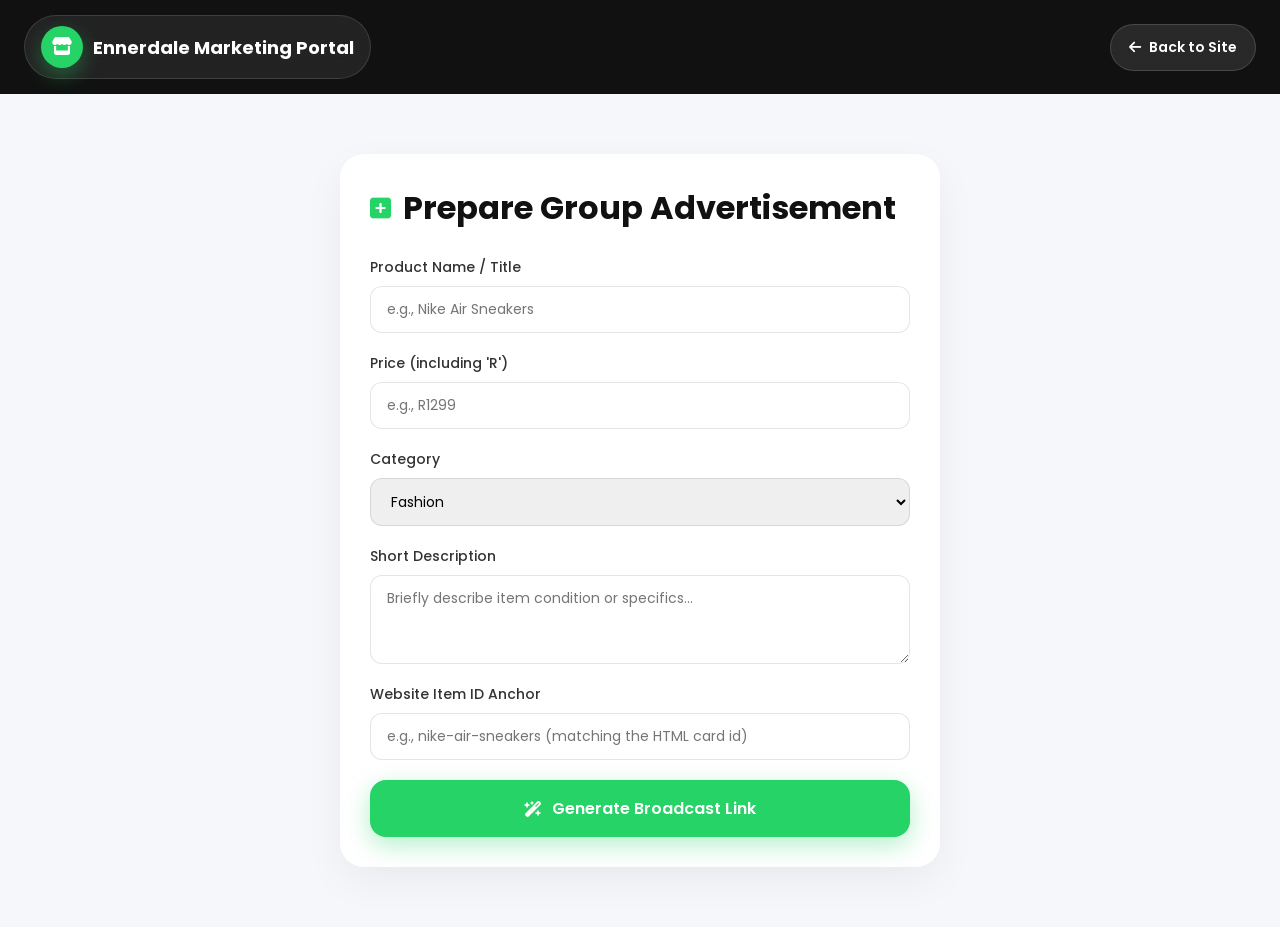
<file: upload.html>
<!DOCTYPE html>
<html lang="en">
<head>
  <meta charset="UTF-8">
  <meta name="viewport" content="width=device-width, initial-scale=1.0">
  <title>Upload Product - Admin Portal</title>
  <link rel="preconnect" href="https://fonts.googleapis.com">
  <link rel="preconnect" href="https://fonts.gstatic.com" crossorigin>
  <link href="https://fonts.googleapis.com/css2?family=Poppins:wght@300;400;500;600;700&display=swap" rel="stylesheet">
  <link rel="stylesheet" href="https://cdnjs.cloudflare.com/ajax/libs/font-awesome/6.5.2/css/all.min.css">
  <link rel="stylesheet" href="style.css">
  <style>
    /* Custom layout additions specifically for this form page */
    .form-container {
      max-width: 600px;
      margin: 60px auto;
      padding: 30px;
      background: white;
      border-radius: 24px;
      box-shadow: 0 15px 40px rgba(0, 0, 0, 0.05);
    }
    .form-group {
      margin-bottom: 20px;
      display: flex;
      flex-direction: column;
      gap: 8px;
    }
    .form-group label {
      font-weight: 500;
      font-size: 14px;
      color: #333;
    }
    .form-group input, .form-group select, .form-group textarea {
      padding: 12px 16px;
      border: 1px solid rgba(0,0,0,0.1);
      border-radius: 12px;
      font-family: 'Poppins', sans-serif;
      font-size: 14px;
      outline: none;
      transition: all 0.3s ease;
    }
    .form-group input:focus, .form-group select:focus, .form-group textarea:focus {
      border-color: #25D366;
      box-shadow: 0 0 0 4px rgba(37, 211, 102, 0.1);
    }
    .share-box {
      margin-top: 25px;
      padding: 20px;
      background: #f5f7fb;
      border-radius: 16px;
      border: 1px dashed rgba(37, 211, 102, 0.5);
      display: none; /* Hidden until form is submitted */
      text-align: center;
    }
    .share-box p {
      font-size: 13px;
      color: #555;
      margin-bottom: 15px;
    }
  </style>
</head>
<body>

  <nav class="navbar" style="position: relative; background: #111; padding: 15px 24px;">
    <div class="logo">
      <i class="fa-solid fa-store"></i>
      <span>Ennerdale Marketing Portal</span>
    </div>
    <div class="nav-actions">
      <a href="index.html" class="group-btn" style="background: rgba(255,255,255,0.1); color: white;">
        <i class="fa-solid fa-arrow-left"></i> Back to Site
      </a>
    </div>
  </nav>

  <div class="form-container">
    <div class="section-title" style="margin-bottom: 25px;">
      <i class="fa-solid fa-square-plus" style="color: #25D366;"></i>
      <h2>Prepare Group Advertisement</h2>
    </div>

    <form id="listingForm">
      <div class="form-group">
        <label for="prodTitle">Product Name / Title</label>
        <input type="text" id="prodTitle" placeholder="e.g., Nike Air Sneakers" required>
      </div>

      <div class="form-group">
        <label for="prodPrice">Price (including 'R')</label>
        <input type="text" id="prodPrice" placeholder="e.g., R1299" required>
      </div>

      <div class="form-group">
        <label for="prodCategory">Category</label>
        <select id="prodCategory" required>
          <option value="Fashion">Fashion</option>
          <option value="Electronics">Electronics</option>
          <option value="Furniture">Furniture</option>
          <option value="Food & Catering">Food & Catering</option>
          <option value="Services">Services</option>
          <option value="Other">Other</option>
        </select>
      </div>

      <div class="form-group">
        <label for="prodDesc">Short Description</label>
        <textarea id="prodDesc" rows="3" placeholder="Briefly describe item condition or specifics..." required></textarea>
      </div>

      <div class="form-group">
        <label for="prodId">Website Item ID Anchor</label>
        <input type="text" id="prodId" placeholder="e.g., nike-air-sneakers (matching the HTML card id)" required>
      </div>

      <button type="submit" class="modal-send-btn" style="width: 100%; justify-content: center; display: flex; gap: 10px; align-items: center;">
        <i class="fa-solid fa-wand-magic-sparkles"></i> Generate Broadcast Link
      </button>
    </form>

    <div id="shareBox" class="share-box">
      <h3>🎉 Link Generated Successfully!</h3>
      <p>Click the button below. It will open WhatsApp with your formatted message text. You just have to select your Ennerdale Group and click send!</p>
      
      <a id="whatsappBroadcastLink" href="#" target="_blank" class="modal-send-btn" style="display: inline-flex; text-decoration: none; padding: 12px 24px; gap: 8px;">
        <i class="fa-brands fa-whatsapp"></i> Share to WhatsApp Group
      </a>
    </div>
  </div>

  <script>
    document.getElementById('listingForm').addEventListener('submit', function(e) {
      e.preventDefault(); // Stop page refresh

      // 1. Gather inputs
      const title = document.getElementById('prodTitle').value.trim();
      const price = document.getElementById('prodPrice').value.trim();
      const category = document.getElementById('prodCategory').value;
      const desc = document.getElementById('prodDesc').value.trim();
      const itemId = document.getElementById('prodId').value.trim().toLowerCase().replace(/\s+/g, '-');

      // 2. Build the exact website URL pointing to this specific product element anchor
      // Uses your live web domain automatically or defaults to current location folder setup
      const baseWebUrl = window.location.origin + window.location.pathname.replace('upload.html', 'index.html');
      const directProductLink = `${baseWebUrl}#${itemId}`;

      // 3. Draft the beautiful WhatsApp broadcast layout template using Markdown formatting
      const textMessage = 
        `📢 *NEW LOCAL LISTING AVAILABLE* 📢\n\n` +
        `📦 *Product:* ${title}\n` +
        `💰 *Price:* ${price}\n` +
        `🗂️ *Category:* ${category}\n` +
        `📍 *Location:* Ennerdale Community\n\n` +
        `📝 *Description:* _${desc}_\n\n` +
        `👇 *View Photos & Order Directly on Website Here:* 👇\n` +
        `${directProductLink}`;

      // 4. URL encode the string payload safely for web browsing
      const encodedMessage = encodeURIComponent(textMessage);
      
      // Using wa.me/ without a number opens the WhatsApp contact/group picker interface cleanly
      const finalWhatsappUrl = `https://wa.me/?text=${encodedMessage}`;

      // 5. Present the link block to the user
      const shareBox = document.getElementById('shareBox');
      const broadcastAnchor = document.getElementById('whatsappBroadcastLink');
      
      broadcastAnchor.href = finalWhatsappUrl;
      shareBox.style.display = 'block';
      
      // Auto-smooth scroll view downward slightly to focus on the new button
      shareBox.scrollIntoView({ behavior: 'smooth' });
    });
  </script>
</body>
</html>
</file>
<file: style.css>
*{
  margin:0;
  padding:0;
  box-sizing:border-box;
  font-family:'Poppins', sans-serif;
}

body{
  background:#f5f7fb;
  color:#111;
}

/* HERO */

/* HERO */

.hero{
  position:relative;
  min-height:100vh;

  background:
  linear-gradient(
    rgba(0,0,0,0.45),
    rgba(0,0,0,0.55)
  ),
  url('https://images.unsplash.com/photo-1520607162513-77705c0f0d4a?q=80&w=1400&auto=format&fit=crop');

  background-size:cover;
  background-position:center;
  background-repeat:no-repeat;

  display:flex;
  flex-direction:column;
  justify-content:center;

  overflow:hidden;
}

/* NAVBAR */

.navbar{
  position:absolute;
  top:0;
  left:0;

  width:100%;

  padding:20px 24px;

  display:flex;
  justify-content:space-between;
  align-items:center;

  z-index:100;
}

/* LOGO */

.logo{
  display:flex;
  align-items:center;
  gap:10px;

  color:white;

  font-size:18px;
  font-weight:700;

  backdrop-filter:blur(12px);

  background:rgba(255,255,255,0.08);

  padding:10px 16px;

  border-radius:60px;

  border:1px solid rgba(255,255,255,0.12);
}

.logo i{
  width:42px;
  height:42px;

  border-radius:50%;

  background:#25D366;

  display:flex;
  justify-content:center;
  align-items:center;

  box-shadow:0 8px 20px rgba(37,211,102,0.35);
}

/* RIGHT SIDE */

.nav-actions{
  display:flex;
  align-items:center;
  gap:12px;
}

/* WHATSAPP BUTTON */

.group-btn{
  display:flex;
  align-items:center;
  gap:8px;

  text-decoration:none;

  color:white;

  background:rgba(255,255,255,0.12);

  backdrop-filter:blur(12px);

  border:1px solid rgba(255,255,255,0.15);

  padding:12px 18px;

  border-radius:50px;

  font-size:14px;
  font-weight:600;

  transition:0.3s;
}

.group-btn:hover{
  background:#25D366;
}

/* LOGIN BUTTON */

.login-icon{
  width:48px;
  height:48px;

  border-radius:50%;

  display:flex;
  justify-content:center;
  align-items:center;

  text-decoration:none;

  color:white;

  background:rgba(255,255,255,0.12);

  backdrop-filter:blur(12px);

  border:1px solid rgba(255,255,255,0.15);

  font-size:18px;

  transition:0.3s;
}

.login-icon:hover{
  background:white;
  color:#111;
}

/* HERO CONTENT */

.hero-content{
  width:100%;
  max-width:700px;

  padding:160px 24px 60px;

  color:white;

  position:relative;
  z-index:10;
}

.hero-content h1{
  font-size:58px;
  line-height:1.05;

  font-weight:800;

  margin-bottom:20px;

  text-shadow:0 5px 20px rgba(0,0,0,0.3);
}

.hero-content p{
  font-size:18px;

  line-height:1.7;

  max-width:520px;

  opacity:0.95;

  margin-bottom:35px;
}

/* HERO BUTTONS */

.hero-buttons{
  display:flex;
  gap:16px;
  flex-wrap:wrap;
}

.hero-btn{
  text-decoration:none;

  padding:16px 26px;

  border-radius:50px;

  font-weight:600;

  transition:0.3s;
}

.primary-btn{
  background:#25D366;
  color:white;

  box-shadow:0 10px 25px rgba(37,211,102,0.35);
}

.primary-btn:hover{
  transform:translateY(-3px);
}

.secondary-btn{
  background:rgba(255,255,255,0.12);

  backdrop-filter:blur(12px);

  border:1px solid rgba(255,255,255,0.15);

  color:white;
}

.secondary-btn:hover{
  background:white;
  color:#111;
}

/* ================= MOBILE ================= */

@media(max-width:768px){

  .hero{
    min-height:100vh;
    justify-content:flex-start;
  }

  .navbar{
    padding:16px;

    flex-direction:column;
    align-items:stretch;

    gap:14px;
  }

  .logo{
    width:100%;

    justify-content:center;

    font-size:15px;

    padding:10px 14px;
  }

  .logo i{
    width:36px;
    height:36px;

    font-size:14px;
  }

  .nav-actions{
    width:100%;

    display:flex;
    justify-content:center;

    gap:10px;
  }

  .group-btn{
    flex:1;

    justify-content:center;

    padding:13px 14px;

    font-size:13px;
  }

  .login-icon{
    width:46px;
    height:46px;

    flex-shrink:0;
  }

  .hero-content{
    padding:230px 20px 50px;

    text-align:center;

    max-width:100%;
  }

  .hero-content h1{
    font-size:36px;
    line-height:1.15;

    margin-bottom:16px;
  }

  .hero-content p{
    font-size:15px;

    line-height:1.6;

    margin:0 auto 28px;
  }

  .hero-buttons{
    flex-direction:column;

    width:100%;
  }

  .hero-btn{
    width:100%;

    text-align:center;

    padding:15px 20px;
  }

}

/* EXTRA SMALL DEVICES */

@media(max-width:480px){

  .hero-content{
    padding-top:220px;
  }

  .hero-content h1{
    font-size:30px;
  }

  .group-btn{
    font-size:12px;
    padding:12px;
  }

  .logo span{
    font-size:14px;
  }

}

/* FEATURES */

.features{
  margin-top:-60px;
  padding:0 20px;

  display:grid;
  grid-template-columns:repeat(auto-fit,minmax(220px,1fr));
  gap:18px;

  position:relative;
  z-index:10;
}

.feature-box{
  background:white;
  padding:30px 22px;
  border-radius:24px;
  text-align:center;
  box-shadow:0 10px 30px rgba(0,0,0,0.08);
}

.feature-box i{
  font-size:35px;
  color:#25D366;
  margin-bottom:15px;
}

.feature-box h3{
  margin-bottom:10px;
}

/* PRODUCTS */

.products-section{
  padding:70px 20px;
}

.section-title{
  display:flex;
  align-items:center;
  gap:12px;
  margin-bottom:30px;
}

.section-title i{
  color:#25D366;
  font-size:24px;
}

.section-title h2{
  font-size:32px;
}

.products-grid{
  display:grid;
  grid-template-columns:repeat(auto-fit,minmax(280px,1fr));
  gap:25px;
}

/* CARD */

.product-card{
  background:white;
  border-radius:28px;
  overflow:hidden;
  box-shadow:0 10px 35px rgba(0,0,0,0.08);
  transition:0.3s;
}

.product-card:hover{
  transform:translateY(-8px);
}

.product-image{
  width:100%;
  height:260px;
  object-fit:cover;
}

.product-content{
  padding:20px;
}

.top-row{
  display:flex;
  justify-content:space-between;
  gap:10px;
}

.product-title{
  font-size:22px;
  font-weight:700;
}

.product-price{
  color:#25D366;
  font-size:20px;
  font-weight:700;
  margin-top:5px;
}

.category-badge{
  background:#25D366;
  color:white;
  padding:8px 14px;
  border-radius:50px;
  font-size:12px;
  height:fit-content;
}

.product-description{
  color:#666;
  margin:18px 0;
  line-height:1.7;
  font-size:14px;
}

.info-row{
  display:flex;
  flex-wrap:wrap;
  gap:15px;
  margin-bottom:18px;
}

.info-item{
  display:flex;
  align-items:center;
  gap:8px;
  font-size:13px;
  color:#555;
}

.info-item i{
  color:#25D366;
}

.whatsapp-btn{
  width:100%;
  display:flex;
  justify-content:center;
  align-items:center;
  gap:10px;

  background:#25D366;
  color:white;
  text-decoration:none;

  padding:16px;
  border-radius:16px;

  font-weight:600;
  transition:0.3s;
}

.whatsapp-btn:hover{
  background:#1ebe5d;
}

/* CTA */

.cta-section{
  margin:20px;
  background:#25D366;
  color:white;
  padding:60px 25px;
  border-radius:30px;
  text-align:center;
}

.cta-section h2{
  font-size:36px;
  margin-bottom:15px;
}

.cta-section p{
  margin-bottom:25px;
  opacity:0.95;
}

.cta-btn{
  display:inline-block;
  background:white;
  color:#25D366;
  padding:16px 30px;
  border-radius:50px;
  text-decoration:none;
  font-weight:700;
}

/* FOOTER */

.footer{
  background:#111;
  color:white;
  padding:50px 20px;
  text-align:center;
  margin-top:70px;
}

.footer-logo{
  display:flex;
  justify-content:center;
  align-items:center;
  gap:12px;

  font-size:24px;
  font-weight:700;

  margin-bottom:18px;
}

.footer-logo i{
  width:50px;
  height:50px;
  background:#25D366;
  border-radius:50%;

  display:flex;
  justify-content:center;
  align-items:center;
}

.footer p{
  max-width:500px;
  margin:auto;
  opacity:0.8;
  margin-bottom:25px;
}

.socials{
  display:flex;
  justify-content:center;
  gap:15px;
  margin-bottom:25px;
}

.socials a{
  width:45px;
  height:45px;

  background:#25D366;
  color:white;

  border-radius:50%;

  display:flex;
  justify-content:center;
  align-items:center;

  text-decoration:none;
  font-size:18px;
}

small{
  opacity:0.6;
}

/* MOBILE */

@media(max-width:768px){

  .hero-content h1{
    font-size:32px;
  }

  .section-title h2{
    font-size:25px;
  }

  .cta-section h2{
    font-size:28px;
  }

  .navbar{
    flex-direction:column;
    gap:15px;
  }

}

/* NAV ACTIONS */

.nav-actions{
  display:flex;
  align-items:center;
  gap:12px;
}

.group-btn{
  display:flex;
  align-items:center;
  gap:8px;

  text-decoration:none;
  background:#25D366;
  color:white;

  padding:12px 18px;
  border-radius:50px;

  font-size:14px;
  font-weight:600;

  transition:0.3s;
}

.group-btn:hover{
  transform:translateY(-2px);
}

.login-icon{
  width:48px;
  height:48px;

  background:white;
  color:#111;

  border-radius:50%;

  display:flex;
  justify-content:center;
  align-items:center;

  text-decoration:none;

  font-size:18px;

  transition:0.3s;
}

.login-icon:hover{
  background:#25D366;
  color:white;
}

/* CATEGORIES */

.categories-section{
  padding:20px;
}

.categories-grid{
  display:grid;
  grid-template-columns:repeat(auto-fit,minmax(120px,1fr));
  gap:15px;
}

.category-card{
  background:white;

  border-radius:24px;

  padding:25px 15px;

  text-align:center;

  box-shadow:0 10px 25px rgba(0,0,0,0.06);

  transition:0.3s;

  cursor:pointer;
}

.category-card:hover{
  transform:translateY(-5px);
  background:#25D366;
  color:white;
}

.category-card:hover i{
  color:white;
}

.category-card i{
  font-size:30px;
  color:#25D366;
  margin-bottom:12px;
  transition:0.3s;
}

.category-card span{
  display:block;
  font-weight:600;
  font-size:14px;
}

/* MOBILE */

@media(max-width:768px){

  .nav-actions{
    width:100%;
    justify-content:center;
  }

  .group-btn{
    flex:1;
    justify-content:center;
  }

}

/* ================= GLOBAL ENHANCEMENTS ================= */
html {
  scroll-behavior: smooth;
}

/* ================= WHATSAPP ENQUIRY MODAL ================= */

.modal-overlay {
  position: fixed;
  top: 0;
  left: 0;
  width: 100%;
  height: 100%;
  background: rgba(17, 17, 17, 0.4);
  backdrop-filter: blur(16px);
  -webkit-backdrop-filter: blur(16px);
  display: flex;
  justify-content: center;
  align-items: center;
  z-index: 9999;
  opacity: 0;
  visibility: hidden;
  transition: opacity 0.4s ease, visibility 0.4s ease;
  padding: 20px;
}

.modal-overlay.active {
  opacity: 1;
  visibility: visible;
}

.modal-card {
  background: rgba(255, 255, 255, 0.85);
  backdrop-filter: blur(20px);
  -webkit-backdrop-filter: blur(20px);
  border: 1px solid rgba(255, 255, 255, 0.4);
  border-radius: 28px;
  width: 100%;
  max-width: 580px;
  box-shadow: 0 30px 60px rgba(0, 0, 0, 0.15);
  position: relative;
  transform: scale(0.92) translateY(20px);
  transition: transform 0.4s cubic-bezier(0.16, 1, 0.3, 1);
  overflow: hidden;
  display: flex;
  flex-direction: column;
}

.modal-overlay.active .modal-card {
  transform: scale(1) translateY(0);
}

.modal-close-btn {
  position: absolute;
  top: 20px;
  right: 20px;
  width: 38px;
  height: 38px;
  border-radius: 50%;
  background: rgba(17, 17, 17, 0.05);
  border: none;
  color: #111;
  font-size: 16px;
  display: flex;
  justify-content: center;
  align-items: center;
  cursor: pointer;
  transition: all 0.25s ease;
  z-index: 10;
}

.modal-close-btn:hover {
  background: #111;
  color: white;
  transform: rotate(90deg);
}

.modal-header {
  padding: 30px 30px 20px;
  display: flex;
  align-items: center;
  gap: 12px;
  border-bottom: 1px solid rgba(0, 0, 0, 0.06);
}

.modal-header i {
  font-size: 22px;
  color: #25D366;
  background: rgba(37, 211, 102, 0.12);
  width: 44px;
  height: 44px;
  border-radius: 12px;
  display: flex;
  justify-content: center;
  align-items: center;
}

.modal-header h2 {
  font-size: 20px;
  font-weight: 700;
  color: #111;
}

.modal-body {
  padding: 24px 30px;
  overflow-y: auto;
  max-height: 60vh;
}

/* Modal Product Preview */
.modal-product-preview {
  display: flex;
  gap: 20px;
  background: rgba(255, 255, 255, 0.6);
  border: 1px solid rgba(0, 0, 0, 0.05);
  padding: 16px;
  border-radius: 20px;
  margin-bottom: 24px;
  align-items: center;
}

.modal-product-img {
  width: 80px;
  height: 80px;
  object-fit: cover;
  border-radius: 14px;
  box-shadow: 0 4px 12px rgba(0, 0, 0, 0.05);
}

.modal-product-info {
  display: flex;
  flex-direction: column;
  gap: 4px;
}

.modal-product-info h3 {
  font-size: 17px;
  font-weight: 700;
  color: #111;
}

.modal-product-price {
  font-size: 18px;
  font-weight: 700;
  color: #25D366;
}

.modal-product-meta {
  display: flex;
  gap: 10px;
  align-items: center;
  margin-top: 2px;
}

.modal-product-badge {
  background: rgba(37, 211, 102, 0.1);
  color: #1ebe5d;
  font-size: 11px;
  font-weight: 600;
  padding: 3px 8px;
  border-radius: 50px;
}

.modal-product-location {
  font-size: 12px;
  color: #666;
  display: flex;
  align-items: center;
  gap: 4px;
}

/* Message Composer */
.modal-composer {
  display: flex;
  flex-direction: column;
  gap: 8px;
}

.modal-label {
  font-size: 14px;
  font-weight: 600;
  color: #444;
}

.modal-composer textarea {
  width: 100%;
  border: 1px solid rgba(0, 0, 0, 0.1);
  border-radius: 16px;
  padding: 16px;
  font-size: 14px;
  line-height: 1.6;
  resize: none;
  background: white;
  color: #111;
  outline: none;
  transition: all 0.3s ease;
  box-shadow: inset 0 2px 4px rgba(0, 0, 0, 0.02);
}

.modal-composer textarea:focus {
  border-color: #25D366;
  box-shadow: 0 0 0 4px rgba(37, 211, 102, 0.15);
}

.modal-hint {
  display: flex;
  gap: 8px;
  margin-top: 12px;
  font-size: 12px;
  color: #666;
  line-height: 1.5;
  background: rgba(0, 0, 0, 0.03);
  padding: 12px 16px;
  border-radius: 12px;
}

.modal-hint i {
  color: #25D366;
  font-size: 14px;
  margin-top: 2px;
}

/* Modal Footer */
.modal-footer {
  padding: 20px 30px 30px;
  border-top: 1px solid rgba(0, 0, 0, 0.06);
}

.modal-send-btn {
  width: 100%;
  display: flex;
  justify-content: center;
  align-items: center;
  gap: 10px;
  background: #25D366;
  color: white;
  border: none;
  padding: 16px;
  border-radius: 16px;
  font-size: 16px;
  font-weight: 600;
  cursor: pointer;
  transition: all 0.3s ease;
  box-shadow: 0 8px 25px rgba(37, 211, 102, 0.35);
}

.modal-send-btn:hover {
  background: #1ebe5d;
  transform: translateY(-2px);
  box-shadow: 0 12px 30px rgba(37, 211, 102, 0.45);
}

.modal-send-btn:active {
  transform: translateY(0);
}

/* ================= PRODUCT LINK GLOW HIGHLIGHT ================= */

.highlight-product {
  animation: highlightPulse 2s ease-in-out 3 alternate;
  position: relative;
}

@keyframes highlightPulse {
  0% {
    box-shadow: 0 10px 35px rgba(0, 0, 0, 0.08);
    transform: scale(1);
  }
  50% {
    box-shadow: 0 0 0 6px rgba(37, 211, 102, 0.4), 0 15px 45px rgba(37, 211, 102, 0.2);
    transform: scale(1.03);
    border-color: #25D366;
  }
  100% {
    box-shadow: 0 10px 35px rgba(0, 0, 0, 0.08);
    transform: scale(1);
  }
}

/* ================= MOBILE ADAPTABILITY FOR MODAL ================= */
@media (max-width: 580px) {
  .modal-overlay {
    padding: 10px;
  }

  .modal-card {
    border-radius: 20px;
    max-height: 90vh;
  }

  .modal-header {
    padding: 20px;
  }

  .modal-body {
    padding: 16px 20px;
  }

  .modal-product-preview {
    gap: 12px;
    padding: 12px;
    margin-bottom: 16px;
  }

  .modal-product-img {
    width: 65px;
    height: 65px;
  }

  .modal-product-info h3 {
    font-size: 15px;
  }

  .modal-product-price {
    font-size: 16px;
  }

  .modal-footer {
    padding: 16px 20px 20px;
  }
}

/* FLOATING CHATBOT WIDGET */
.chat-widget {
  position: fixed;
  bottom: 25px;
  right: 25px;
  z-index: 99999;
  font-family: 'Poppins', sans-serif;
}

.chat-toggle-btn {
  width: 60px;
  height: 60px;
  border-radius: 50%;
  background: #25D366;
  border: none;
  color: white;
  font-size: 24px;
  display: flex;
  justify-content: center;
  align-items: center;
  cursor: pointer;
  box-shadow: 0 10px 25px rgba(37, 211, 102, 0.4);
  transition: all 0.3s cubic-bezier(0.175, 0.885, 0.32, 1.275);
  position: relative;
}

.chat-toggle-btn:hover {
  transform: scale(1.08) translateY(-3px);
  background: #1ebe5d;
}

.chat-badge {
  position: absolute;
  top: -2px;
  right: -2px;
  background: #ff3b30;
  color: white;
  font-size: 11px;
  font-weight: 700;
  width: 20px;
  height: 20px;
  border-radius: 50%;
  display: flex;
  justify-content: center;
  align-items: center;
  border: 2px solid white;
}

/* Chat Window */
.chat-window {
  position: absolute;
  bottom: 75px;
  right: 0;
  width: 360px;
  max-width: calc(100vw - 40px);
  height: 480px;
  max-height: calc(100vh - 120px);
  background: rgba(255, 255, 255, 0.85);
  backdrop-filter: blur(20px);
  -webkit-backdrop-filter: blur(20px);
  border: 1px solid rgba(255, 255, 255, 0.4);
  border-radius: 24px;
  box-shadow: 0 15px 40px rgba(0, 0, 0, 0.12);
  display: flex;
  flex-direction: column;
  overflow: hidden;
  opacity: 0;
  transform: translateY(30px) scale(0.95);
  visibility: hidden;
  transition: all 0.4s cubic-bezier(0.16, 1, 0.3, 1);
}

.chat-window.active {
  opacity: 1;
  transform: translateY(0) scale(1);
  visibility: visible;
}

/* Header */
.chat-header {
  background: #111;
  color: white;
  padding: 16px 20px;
  display: flex;
  align-items: center;
  gap: 12px;
  position: relative;
}

.chat-avatar {
  position: relative;
  width: 40px;
  height: 40px;
  border-radius: 50%;
  background: rgba(255, 255, 255, 0.1);
  display: flex;
  justify-content: center;
  align-items: center;
  color: #25D366;
  font-size: 18px;
}

.online-indicator {
  position: absolute;
  bottom: 1px;
  right: 1px;
  width: 10px;
  height: 10px;
  background: #25D366;
  border-radius: 50%;
  border: 2px solid #111;
}

.chat-header-info h3 {
  font-size: 15px;
  font-weight: 600;
  margin: 0;
}

.chat-header-info p {
  font-size: 11px;
  opacity: 0.6;
  margin: 0;
}

.chat-close-x {
  position: absolute;
  right: 15px;
  top: 50%;
  transform: translateY(-50%);
  background: none;
  border: none;
  color: white;
  opacity: 0.6;
  cursor: pointer;
  font-size: 16px;
  padding: 5px;
  transition: opacity 0.2s;
}

.chat-close-x:hover {
  opacity: 1;
}

/* Chat History Display */
.chat-body {
  flex: 1;
  padding: 20px;
  overflow-y: auto;
  display: flex;
  flex-direction: column;
  gap: 14px;
  background: rgba(245, 247, 251, 0.5);
}

.chat-msg {
  display: flex;
  width: 100%;
}

.chat-msg.bot {
  justify-content: flex-start;
}

.chat-msg.user {
  justify-content: flex-end;
}

.msg-bubble {
  max-width: 80%;
  padding: 12px 16px;
  border-radius: 18px;
  font-size: 13.5px;
  line-height: 1.5;
}

.chat-msg.bot .msg-bubble {
  background: white;
  color: #111;
  border-bottom-left-radius: 4px;
  box-shadow: 0 2px 8px rgba(0,0,0,0.03);
}

.chat-msg.user .msg-bubble {
  background: #25D366;
  color: white;
  border-bottom-right-radius: 4px;
  box-shadow: 0 4px 12px rgba(37, 211, 102, 0.2);
}

/* Footer Composer Input */
.chat-footer {
  padding: 14px 16px;
  background: white;
  border-top: 1px solid rgba(0, 0, 0, 0.05);
  display: flex;
  gap: 10px;
  align-items: center;
}

.chat-footer input {
  flex: 1;
  border: 1px solid rgba(0, 0, 0, 0.08);
  border-radius: 50px;
  padding: 10px 18px;
  font-size: 13px;
  outline: none;
  background: #f8f9fa;
  transition: all 0.25s ease;
}

.chat-footer input:focus {
  border-color: #25D366;
  background: white;
  box-shadow: 0 0 0 3px rgba(37, 211, 102, 0.1);
}

.chat-footer button {
  width: 38px;
  height: 38px;
  border-radius: 50%;
  background: #25D366;
  color: white;
  border: none;
  display: flex;
  justify-content: center;
  align-items: center;
  cursor: pointer;
  transition: background 0.2s, transform 0.2s;
  font-size: 14px;
}

.chat-footer button:hover {
  background: #1ebe5d;
  transform: scale(1.05);
}

/* Responsiveness adjustments */
@media (max-width: 480px) {
  .chat-widget {
    bottom: 15px;
    right: 15px;
  }
  .chat-window {
    bottom: 70px;
    width: calc(100vw - 30px);
    height: 420px;
  }
}
</file>
